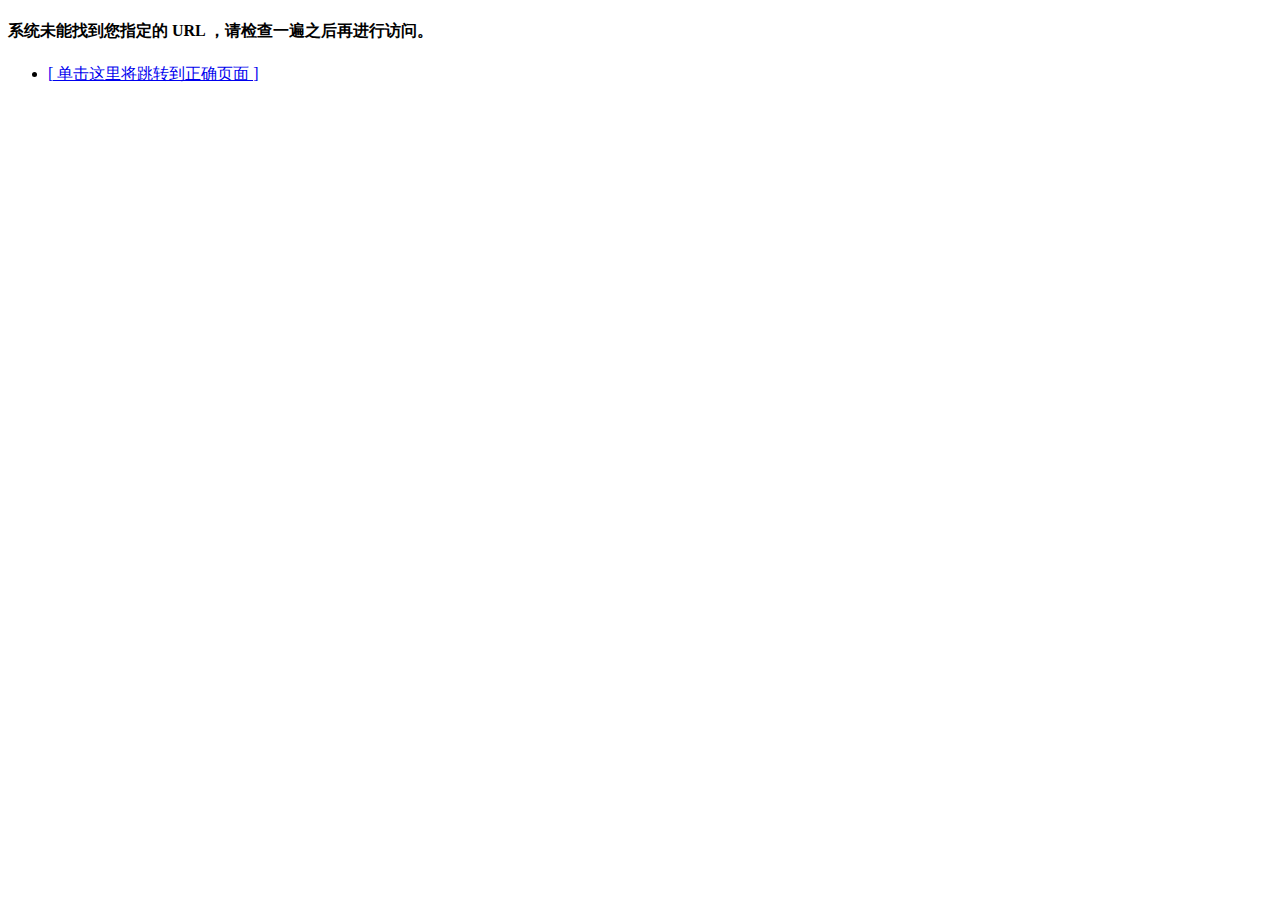
<file: public/template/404_page.html>
<!DOCTYPE html>
<html>
  <head>
    <meta charset="utf-8" />
    <meta http-equiv="X-UA-Compatible" content="IE=edge" />
    <title>404 Not Found</title>
    <meta name="viewport" content="width=device-width, initial-scale=1" />
  </head>

  <body>
    <h4>系统未能找到您指定的 URL ，请检查一遍之后再进行访问。</h4>

    <ul>
      <li>
        <a href="/">[ 单击这里将跳转到正确页面 ]</a>
      </li>
    </ul>
  </body>
</html>
</file>
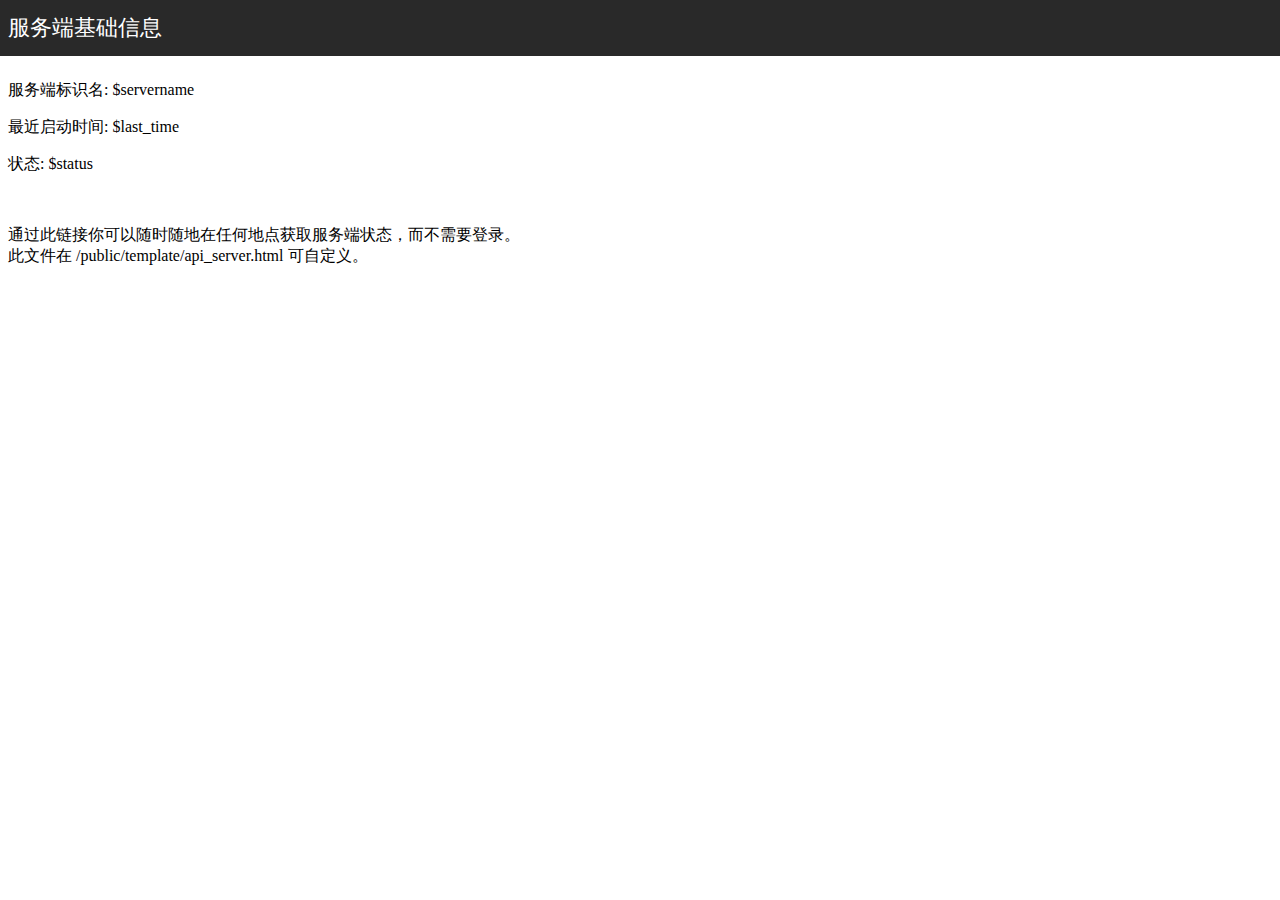
<file: public/template/api_server.html>
<!DOCTYPE html>
<html>
  <head>
    <meta charset="utf-8" />
    <meta http-equiv="X-UA-Compatible" content="IE=edge" />
    <title>状态查询页</title>
    <meta name="viewport" content="width=device-width, initial-scale=1" />
    <style>
      body,
      html {
        margin: 0;
        padding: 0;
      }

      .header {
        height: 40px;
        background-color: #292929;
        color: white;
        line-height: 40px;
        font-size: 22px;
        padding: 8px;
      }

      .container {
        padding: 8px;
        overflow: hidden;
      }
    </style>
  </head>

  <body>
    <div class="header">服务端基础信息</div>
    <div class="container">
      <p>服务端标识名: $servername</p>
      <p>最近启动时间: $last_time</p>
      <p>状态: $status</p>

      <br />
      <p>
        通过此链接你可以随时随地在任何地点获取服务端状态，而不需要登录。 <br />
        此文件在 /public/template/api_server.html 可自定义。
      </p>
    </div>
  </body>
</html>
</file>
